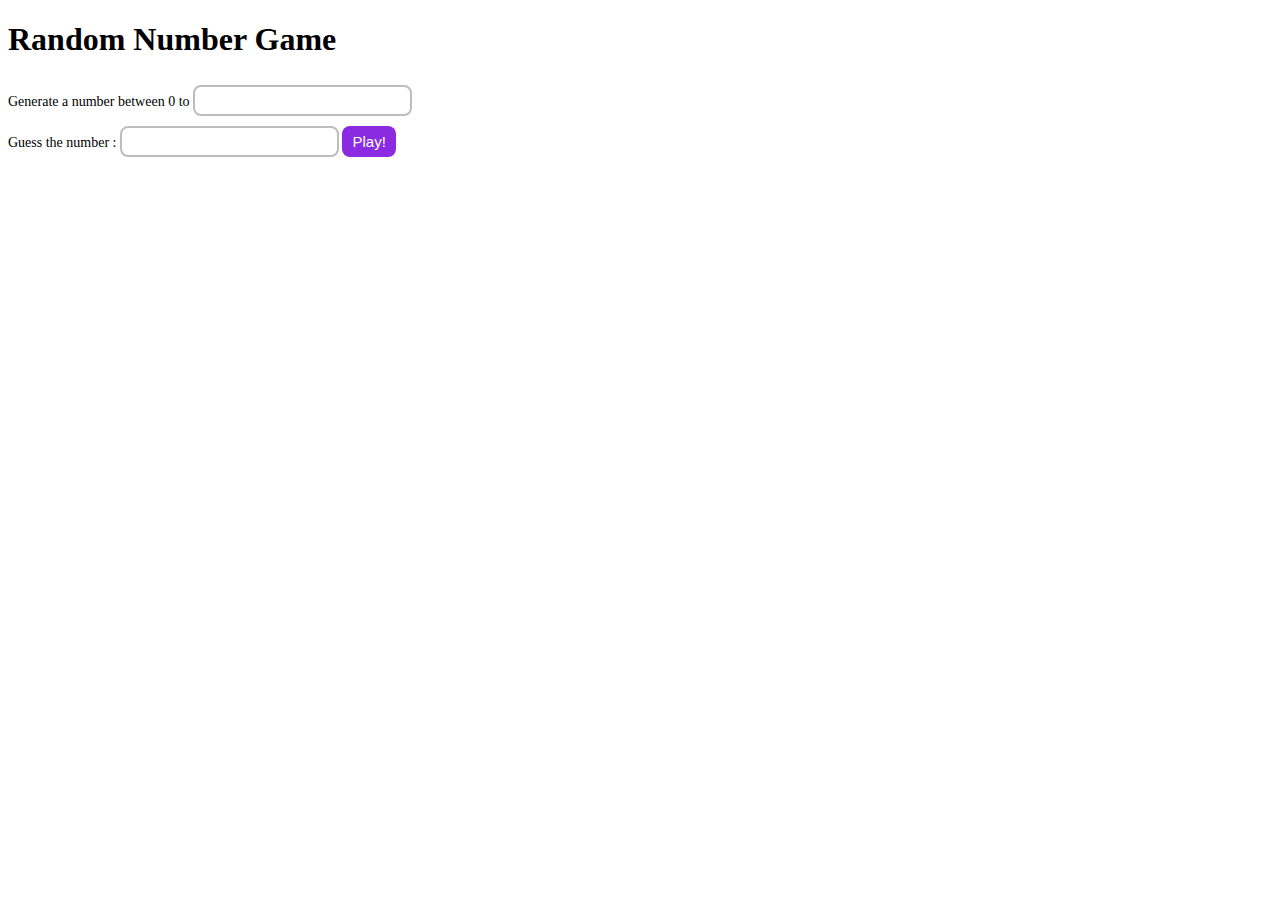
<file: random_number_game/index.html>
<!DOCTYPE html>
<html>
  <head>
    <title>Vanilla Challenge</title>
    <meta charset="UTF-8" />
    <link rel="stylesheet" href="./style.css" />
  </head>

  <body>
    <div>
      <h1>Random Number Game</h1>
      <div>
        <form>
          <div class="container">
            <label for="genNum">Generate a number between 0 to </label>
            <input
              type="number"
              id="genNum"
              class="input-style"
              min="1"
              required
            />
          </div>
          <div class="container">
            <label for="guessNum">Guess the number : </label>
            <input
              type="number"
              id="playNum"
              class="input-style"
              min="0"
              required
            />
            <button id="playBtn" class="btn-style">Play!</button>
          </div>
        </form>
      </div>
      <div id="resultContainer" class="container">
        <div></div>
        <div class="result"></div>
      </div>
    </div>
    <script src="./app.js"></script>
  </body>
</html>
</file>
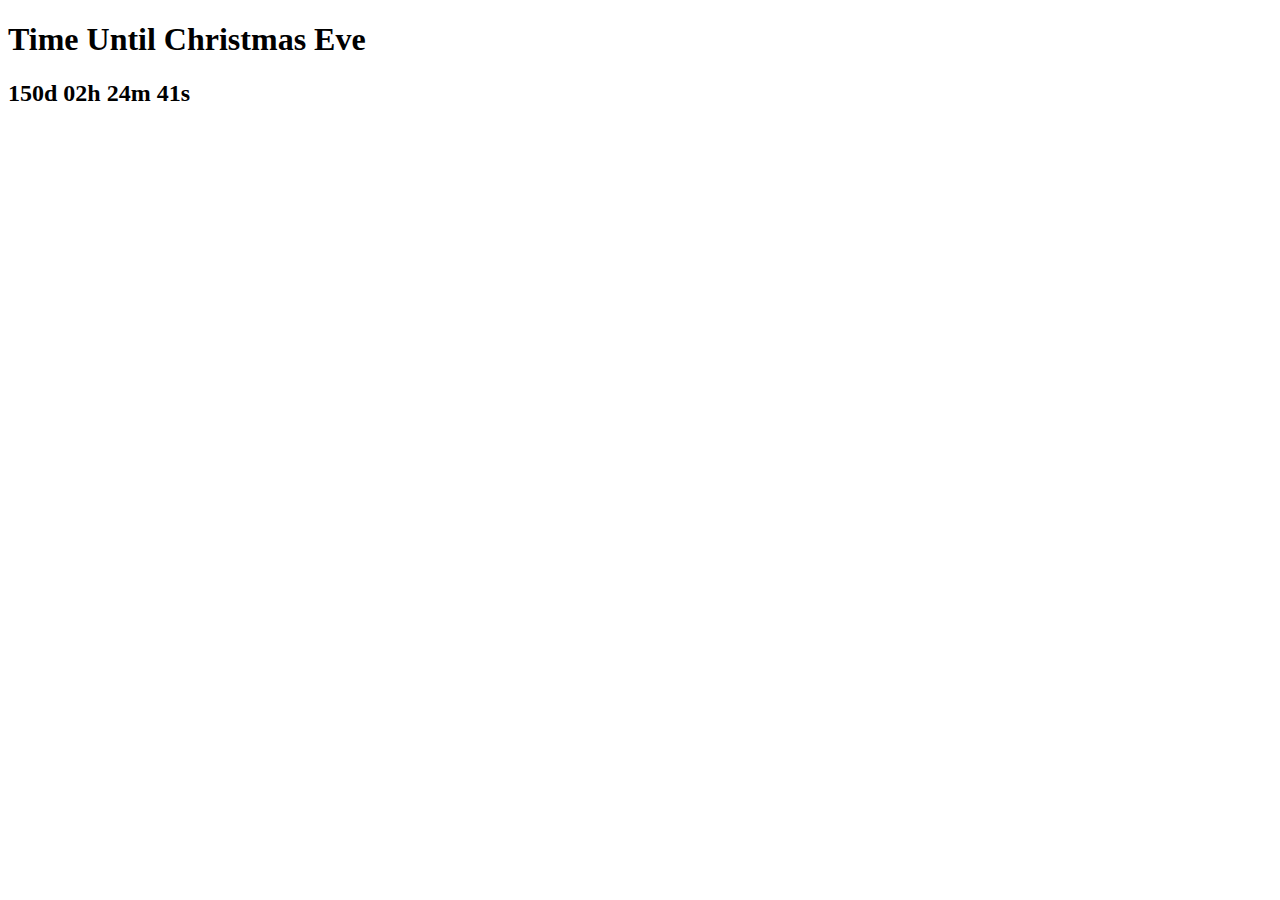
<file: setinterval/index.html>
<!DOCTYPE html>
<html lang="en">
<head>
  <meta charset="UTF-8">
  <meta http-equiv="X-UA-Compatible" content="IE=edge">
  <meta name="viewport" content="width=device-width, initial-scale=1.0">
  <title>Christmas Countdown!</title>
</head>
<body>
  <h1>Time Until Christmas Eve</h1>
  <h2 id="jsClock"></h2>


  <script src="./app.js" ></script>
</body>
</html>
</file>
<file: random_number_game/style.css>
.input-style {
  border: solid 2px #bdbdbd;
  border-radius: 8px;
  font-size: 15px;
  padding: 5px 8px;
}
.btn-style {
  border: none;
  border-radius: 8px;
  background-color: blueviolet;
  color: #fff;
  font-size: 15px;
  padding: 7px 10px;
  cursor: pointer;
}
.warning {
  border-color: rgb(206, 78, 78);
}
.container {
  font-size: 14px;
  padding: 5px 0;
}
.container .result {
  margin-top: 12px;
  font-weight: 600;
  font-size: 15px;
}
</file>
